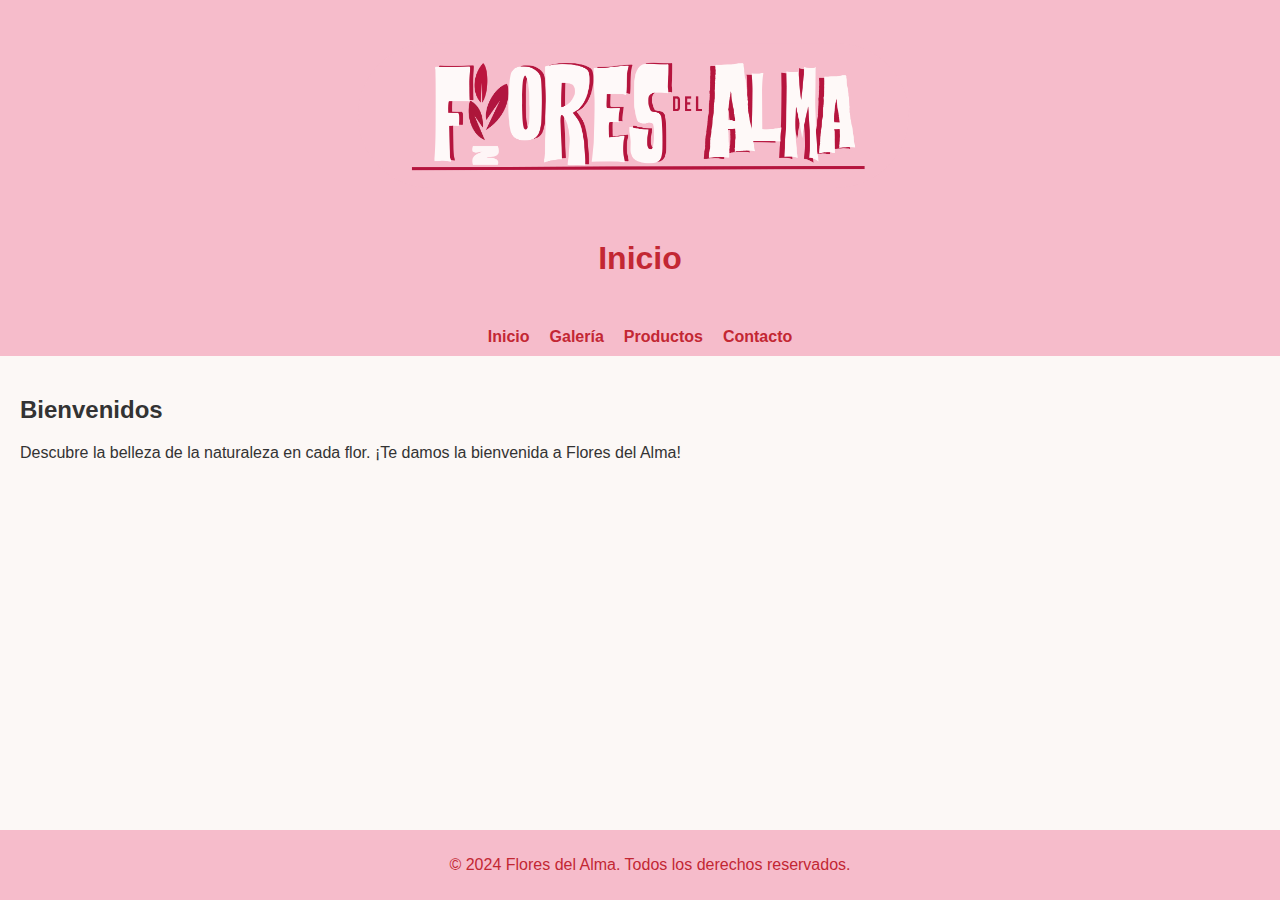
<file: index.html>
<!DOCTYPE html>
<html lang="es">
<head>
    <meta charset="UTF-8">
    <meta name="viewport" content="width=device-width, initial-scale=1.0">
    <title>Flores del Alma - Inicio</title>
    <link rel="stylesheet" href="styles.css">
</head>
<body>
    <header>
		 <img src="logo.png" alt="Flores del Alma Logo" style="max-width: 130%; height: auto; width: 600px;">
        <h1>Inicio</h1>
    </header>

    <nav>
        <a href="index.html">Inicio</a>
        <a href="galeria.html">Galería</a>
        <a href="productos.html">Productos</a>
        <a href="contacto.html">Contacto</a>
    </nav>

    <main>
        <section>
            <h2>Bienvenidos</h2>
            <p> Descubre la belleza de la naturaleza en cada flor. ¡Te damos la bienvenida a Flores del Alma!</p>
        </section>
    </main>

    <footer>
        <p>&copy; 2024 Flores del Alma. Todos los derechos reservados.</p>
    </footer>
</body>
</html>
</file>
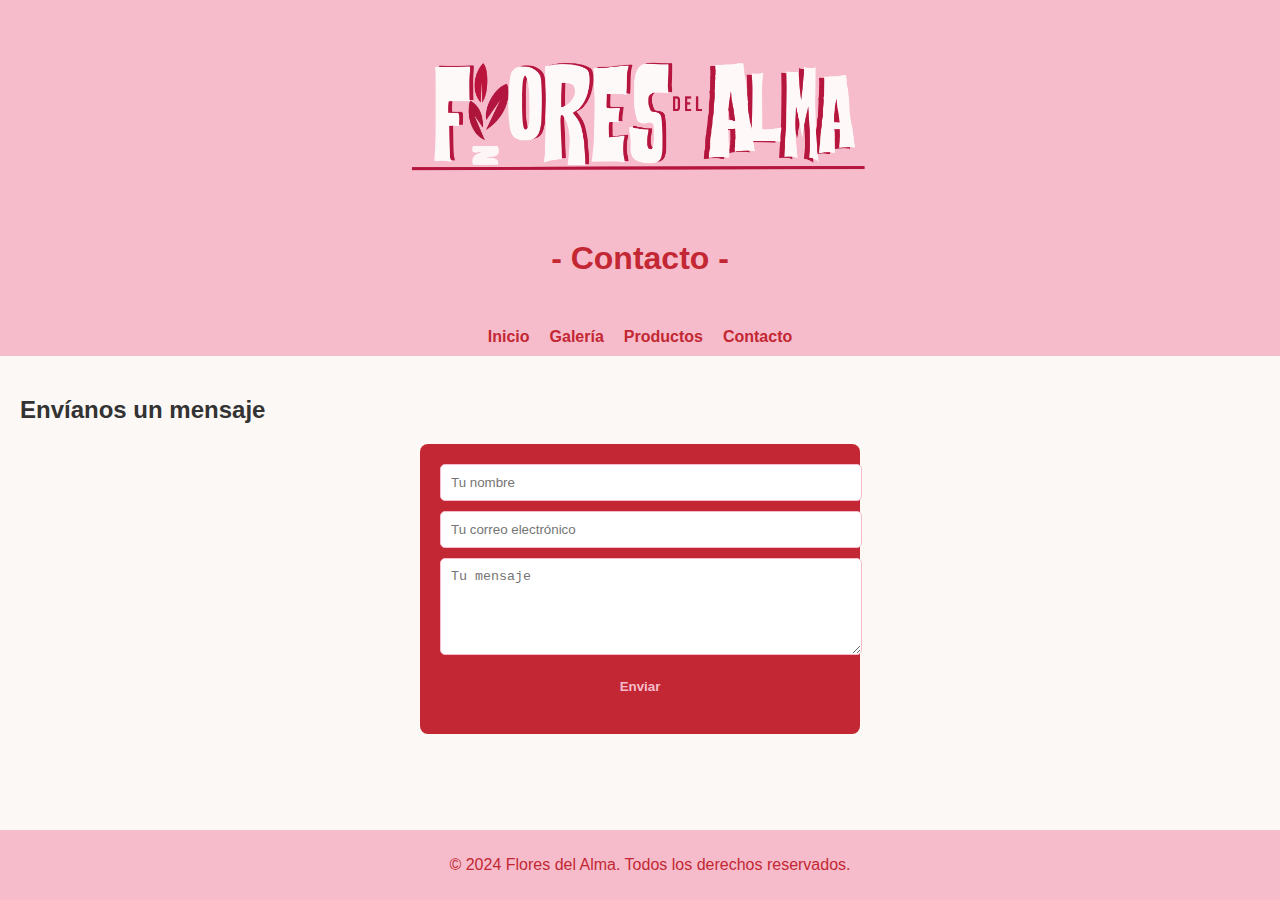
<file: contacto.html>
<!DOCTYPE html>
<html lang="es">
<head>
    <meta charset="UTF-8">
    <meta name="viewport" content="width=device-width, initial-scale=1.0">
    <title>Flores del Alma - Contacto</title>
    <link rel="stylesheet" href="styles.css">
</head>
<body>
    <header>
      <img src="logo.png" alt="Flores del Alma Logo" style="max-width: 130%; height: auto; width: 600px;">
        <h1>- Contacto -</h1>
    </header>

    <nav>
        <a href="index.html">Inicio</a>
        <a href="galeria.html">Galería</a>
        <a href="productos.html">Productos</a>
        <a href="contacto.html">Contacto</a>
    </nav>

    <main>
        <section>
            <h2>Envíanos un mensaje</h2>
            <form>
                <input type="text" name="nombre" placeholder="Tu nombre" required>
                <input type="email" name="email" placeholder="Tu correo electrónico" required>
                <textarea name="mensaje" placeholder="Tu mensaje" rows="5" required></textarea>
                <button type="submit">Enviar</button>
            </form>
        </section>
    </main>

    <footer>
        <p>&copy; 2024 Flores del Alma. Todos los derechos reservados.</p>
    </footer>
</body>
</html>
</file>
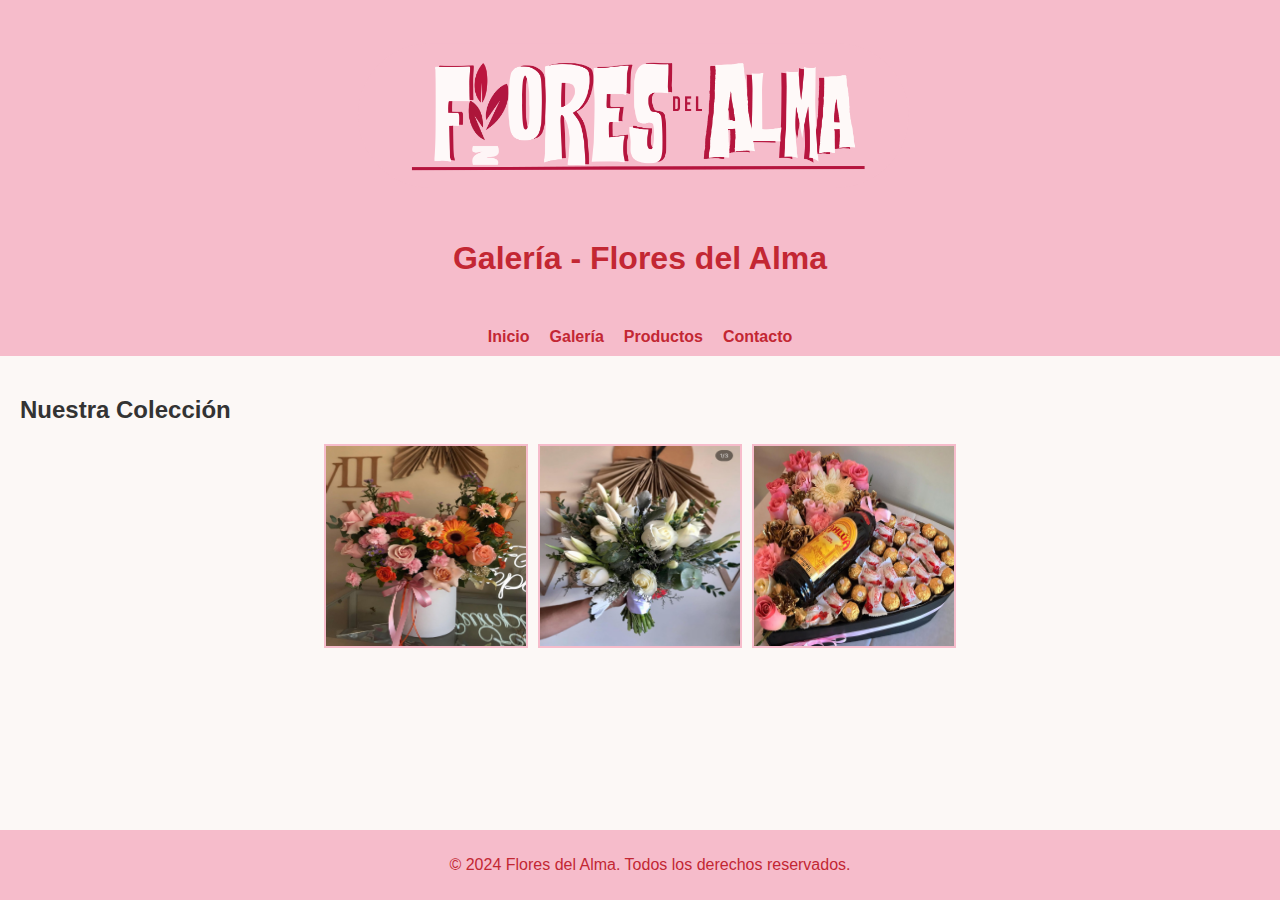
<file: galeria.html>
<!DOCTYPE html>
<html lang="es">
<head>
    <meta charset="UTF-8">
    <meta name="viewport" content="width=device-width, initial-scale=1.0">
    <title>Flores del Alma - Galería</title>
    <link rel="stylesheet" href="styles.css">
</head>
<body>
    <header>
        <img src="logo.png" alt="Flores del Alma Logo" style="max-width: 130%; height: auto; width: 600px;">
        <h1>Galería - Flores del Alma</h1>
    </header>

    <nav>
        <a href="index.html">Inicio</a>
        <a href="galeria.html">Galería</a>
        <a href="productos.html">Productos</a>
        <a href="contacto.html">Contacto</a>
    </nav>

    <main>
        <section>
            <h2>Nuestra Colección</h2>
            <div class="galeria">
                <img src="Flores1.jpeg" alt="Flor 1">
                <img src="Flores2.jpeg" alt="Flor 2">
                <img src="Flores3.jpeg" alt="Flor 3">
            </div>
        </section>
    </main>

    <footer>
        <p>&copy; 2024 Flores del Alma. Todos los derechos reservados.</p>
    </footer>
</body>
</html>
</file>
<file: styles.css>
/* Variables */
:root {
    --color-fondo: #fcf8f6;
    --color-secundario: #f6bccb;
    --color-blanco: #c32733;
}

/* Estilos generales */
body {
    margin: 0;
    font-family: 'Bebas Neue', Arial, sans-serif;
    background-color: var(--color-fondo);
    color: #333;
    display: flex;
    flex-direction: column;
    min-height: 100vh; /* Asegura que el contenido ocupe al menos la altura de la ventana */
}

header {
    background-color: var(--color-secundario);
    color: var(--color-blanco);
    text-align: center;
    padding: 20px;
}

nav {
    display: flex;
    justify-content: center;
    gap: 20px;
    background-color: var(--color-secundario);
    padding: 10px;
}

nav a {
    text-decoration: none;
    color: var(--color-blanco);
    font-weight: bold;
}

nav a:hover {
    color: #333;
}

main {
    flex: 1; /* Permite que el main crezca para ocupar el espacio restante */
    padding: 20px;
}

footer {
    text-align: center;
    background-color: var(--color-secundario);
    color: var(--color-blanco);
    padding: 10px;
    width: 100%;
    position: static; /* Deja que Flexbox gestione su posición */
}
.productos {
    display: grid;
    grid-template-columns: 1fr 1fr;
    gap: 20px;
    align-items: center;
}

.galeria img {
    transition: transform 0.3s ease, box-shadow 0.3s ease;
}
.galeria img:hover {
    transform: scale(1.1);
    box-shadow: 0px 5px 15px rgba(0, 0, 0, 0.3);
}


.galeria {
    display: flex;
    justify-content: center;
    gap: 10px;
    flex-wrap: wrap;
}

.galeria img {
    width: 200px;
    height: 200px;
    border: 2px solid var(--color-secundario);
}

form {
    max-width: 400px;
    margin: 0 auto;
    background-color: var(--color-blanco);
    padding: 20px;
    border-radius: 8px;
}

form input, form textarea, form button {
    width: 100%;
    margin-bottom: 10px;
    padding: 10px;
    border: 1px solid var(--color-secundario);
    border-radius: 5px;
}

form button {
    background-color: var(--color-blanco);
    color: var(--color-secundario); /* Corrige el color para que sea visible */
    font-weight: bold;
    border: none;
}

form button:hover {
    background-color: #333;
    color: var(--color-blanco); /* Contraste para mejor visibilidad */
}
</file>
